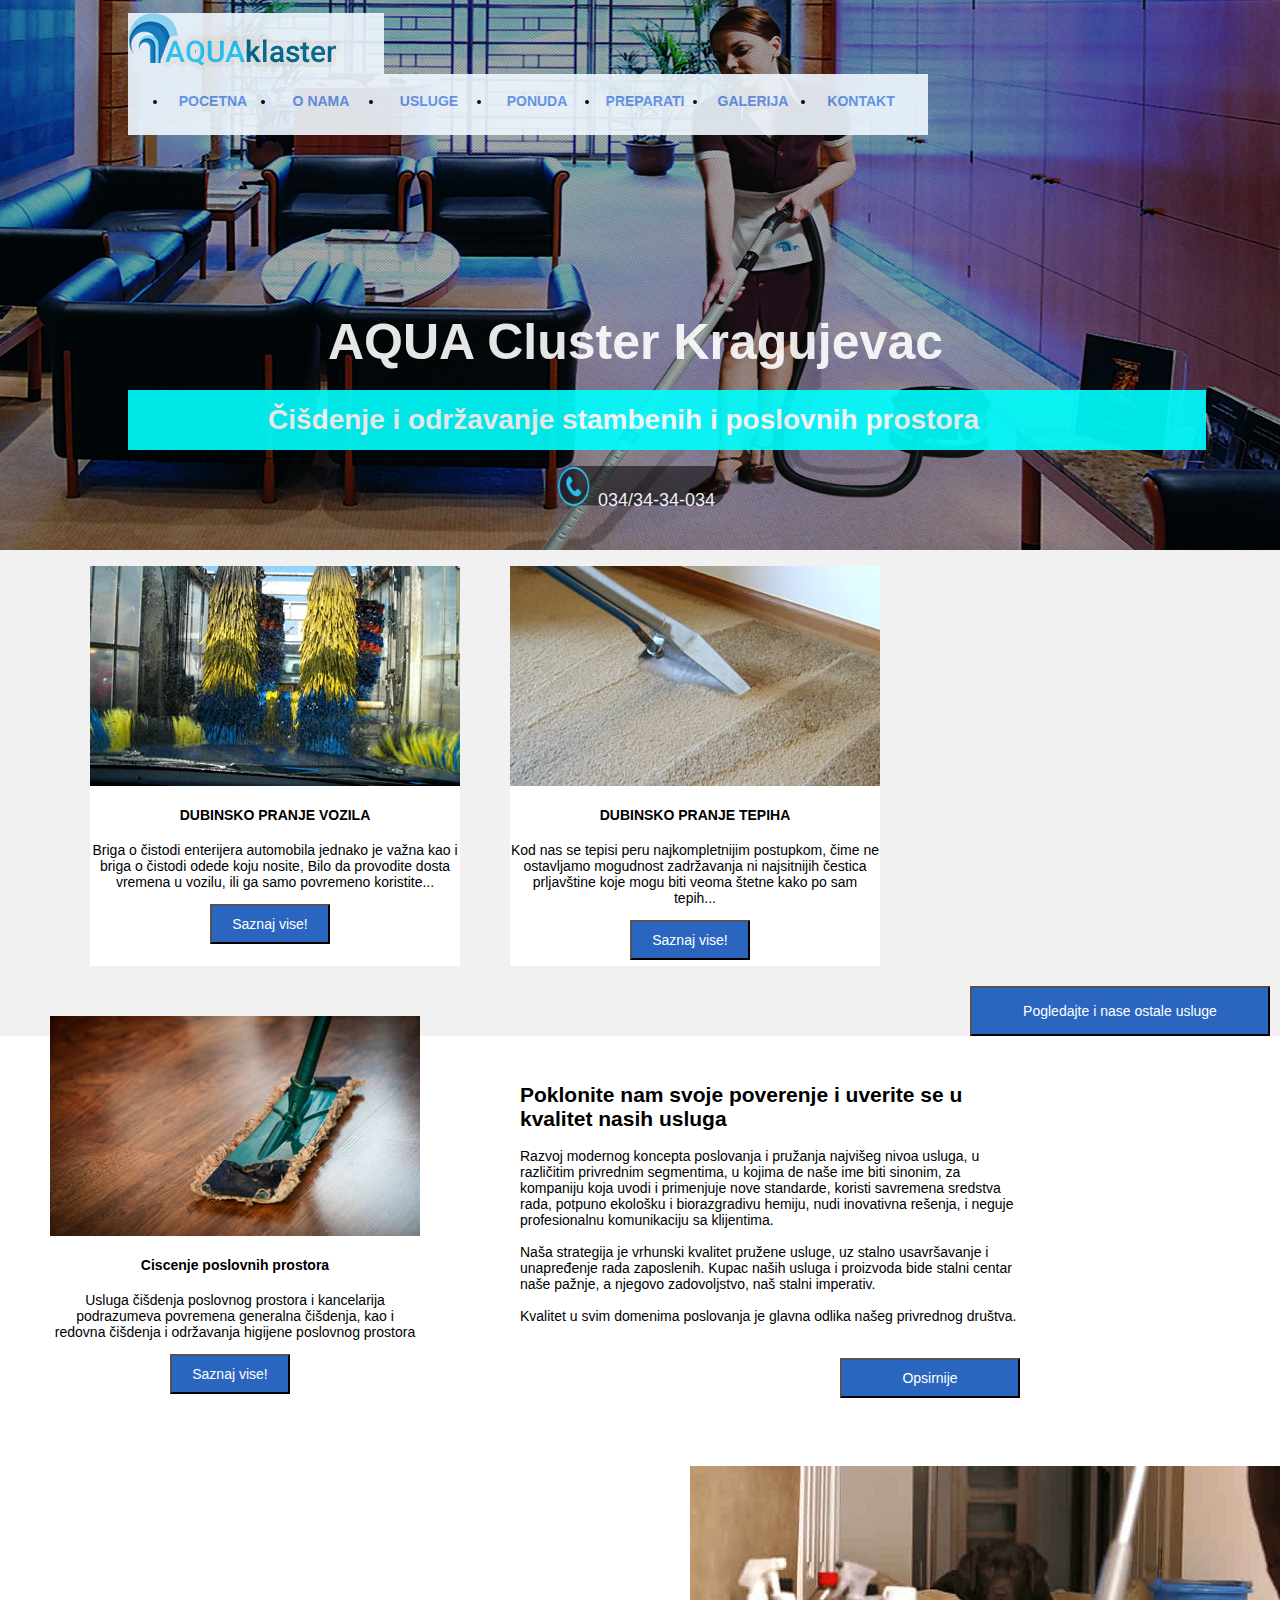
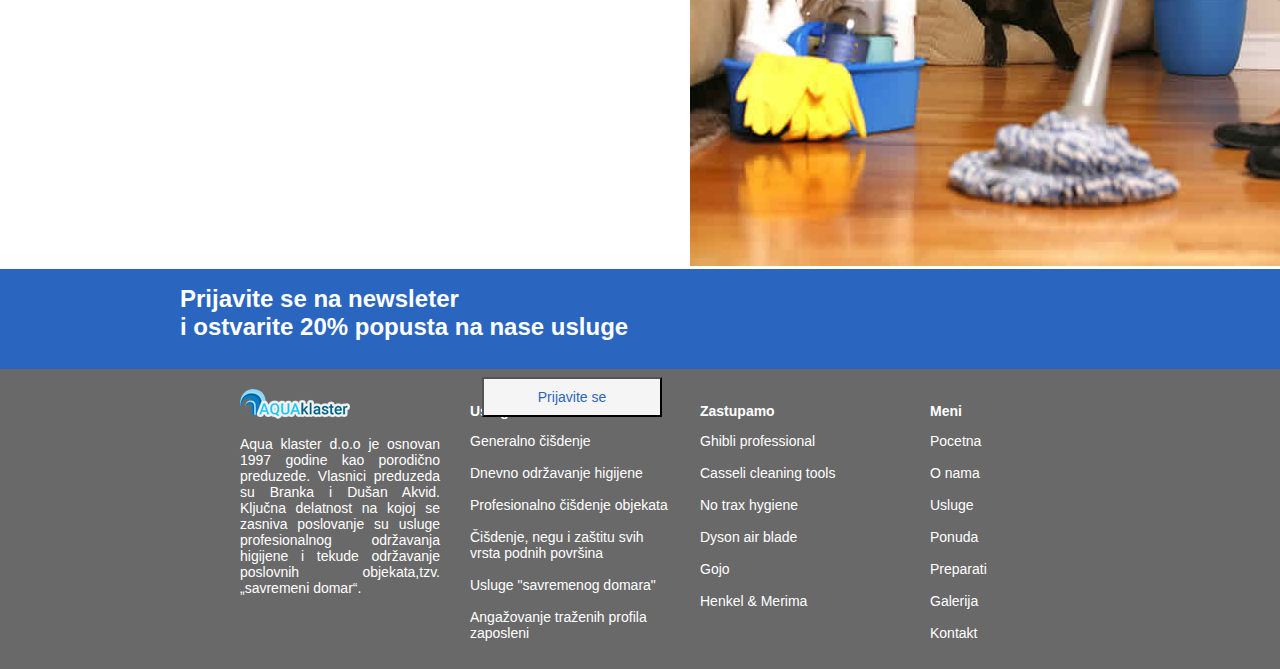
<file: index.html>
<!DOCTYPE html>
<html lang="sr">

<head>
    <meta charset="UTF-8">
    <meta name="description" content="Aqua klaster je preduzece koje se bavi ciscenjem i održavanjem poslovnih prostora">
    <meta name="keywords" content="Aqua, klaster, odrzavanje, kragujevac">
    <meta name="robots" content="index, follow">
    <meta name="viewport" content="width=device-width, initial-scale=1.0">

    <title>Početna - Aqua klaster</title>

    <link rel="stylesheet" href="css/normalize.css" type="text/css">
    <link rel="stylesheet" href="css/style.css" type="text/css">

</head>

<body>
    <div id="header">
        <div id="divLogo">
            <img src="images/logo.png">
        </div>
        <div id="divMenu">
            <ul id="Menu">
                <li>
                <a class="nav-link" href="#">Pocetna</a>
                </li>
                <li>
                <a class="nav-link" href="#">O nama</a>
                </li>
                <li>
                <a class="nav-link" href="#">Usluge</a>
                </li>
                <li>
                <a class="nav-link" href="#">Ponuda</a>
                </li>
                <li>
                <a class="nav-link" href="#">Preparati</a>
                </li>
                <li>
                <a class="nav-link" href="#">Galerija</a>
                </li>
                <li>
                <a class="nav-link" href="#">Kontakt</a>
                </li>
                
            </ul>
        </div>
        
        <h1 id="ime">AQUA Cluster Kragujevac</h1>
        
        <div id="divCiscenje">
            <h1 id="ciscenje">Čišdenje i održavanje stambenih i poslovnih prostora</h1>
        </div>
        
        /*----content wraper-----*/
        
            <div class="broj">
                <p><font size="4">034/34-34-034</font></p>
        
        </div>
    </div>
    
    
    <div class="ponude">
        <div class="IMGbx1">
            <div class="slika1">
                <img src="images/services/image-01.jpg">
                <div class="content1">
                    <h4>DUBINSKO PRANJE VOZILA</h4>
                    <p >Briga o čistodi enterijera automobila jednako je važna kao i briga o čistodi odede koju nosite, Bilo da provodite dosta vremena u vozilu, ili ga samo povremeno koristite...</p>
                </div>
                <div>
                    <button type="button" class="btn1">Saznaj vise!</button>
                </div>
            </div>
            
        </div>
                
        <div class="IMGbx2">
            <div>
                <img src="images/services/image-02.jpg">
                <div class="content2">
                    <h4>DUBINSKO PRANJE TEPIHA</h4>
                    <p>Kod nas se tepisi peru najkompletnijim postupkom, čime ne ostavljamo mogudnost zadržavanja ni najsitnijih čestica prljavštine koje mogu biti veoma štetne kako po sam tepih...</p>
                </div>
                <button type="button" class="btn2">Saznaj vise!</button>
            </div>
            
        </div>
        
        <div class="IMGbx3">
            <div>
                <img src="images/services/image-03.jpg">
                <div class="content3">
                <h4>Ciscenje poslovnih prostora</h4>
                    <p>Usluga čišdenja poslovnog prostora i kancelarija podrazumeva povremena generalna čišdenja, kao i redovna čišdenja i održavanja higijene poslovnog prostora</p>
                </div>
                <button type="button" class="btn3">Saznaj vise!</button>
            </div>
            
        </div>
        
        <div>
            <button type="button" class="velikodugme">Pogledajte i nase ostale usluge</button>
        </div>
        
        
        </div>
    
    
    <div id="info">
        <div class="content4">
        <h2>Poklonite nam svoje poverenje i uverite se u kvalitet nasih usluga</h2>
        <p>Razvoj modernog koncepta poslovanja i pružanja najvišeg nivoa usluga, u različitim privrednim segmentima, u kojima de naše ime biti sinonim, za kompaniju koja uvodi i primenjuje nove standarde, koristi savremena sredstva rada, potpuno ekološku i biorazgradivu hemiju, nudi inovativna rešenja, i neguje profesionalnu komunikaciju sa klijentima. <br>
            <br>
        Naša strategija je vrhunski kvalitet pružene usluge, uz stalno usavršavanje i unapređenje rada zaposlenih. Kupac naših usluga i proizvoda bide stalni centar naše pažnje, a njegovo zadovoljstvo, naš stalni imperativ.<br> 
            <br>
        Kvalitet u svim domenima poslovanja je glavna odlika našeg privrednog društva. </p>
            <div>
            <button type="button" class="psecedugme">Opsirnije</button>
        
            </div>
        </div>
        <div class="slikapas">
        <img src="images/animation/image-01.jpg">
        </div>
        
        
        
    </div>
    
    <div class="novine">
        <div class="txtnovine">
            <h3> <font size="5">Prijavite se na newsleter <br> i ostvarite 20% popusta na nase usluge </font></h3>
        </div>
        <div class="dugmezanovine">
            <button type="button" class="dugmezaprijavu"> Prijavite se</button>
        </div>
    
    </div>
    
    <div id="footer">
    <div class="jedan">
        <img src="images/logores.png">
        <div class="txt1">
        <p>Aqua klaster d.o.o je osnovan 1997 godine kao porodično preduzede. Vlasnici preduzeda su Branka i Dušan Akvid. Ključna delatnost na kojoj se zasniva poslovanje su usluge profesionalnog održavanja higijene i tekude održavanje poslovnih objekata,tzv. „savremeni domar“. </p>
        </div>
        
    </div>
    
    <div class="dva">
        <div>
            <p><b>Usluge</b></p>
        </div>
        <div>
            <p>Generalno čišdenje<br><br> Dnevno održavanje higijene<br><br> Profesionalno čišdenje objekata<br><br> Čišdenje, negu i zaštitu svih vrsta podnih površina<br><br> Usluge "savremenog domara"<br><br> Angažovanje traženih profila zaposleni</p>
        </div>
        
    </div>
    
    <div class="tri">
        <div>
            <p><b>Zastupamo</b></p>
        </div>
        <div>
            <p>Ghibli professional<br><br> Casseli cleaning tools <br><br> No trax hygiene <br><br> Dyson air blade <br><br> Gojo <br><br>Henkel & Merima</p>
        </div>
        
    </div>
        
    <div class="cetiri">
        <div>
            <p><b>Meni</b></p>
        </div>
        <div>
            <p>Pocetna<br><br> O nama<br><br> Usluge <br><br> Ponuda<br><br> Preparati<br><br> Galerija<br><br> Kontakt </p>
        </div>
        
    </div>
        
        
    </div>
    
</body>

</html>
</file>
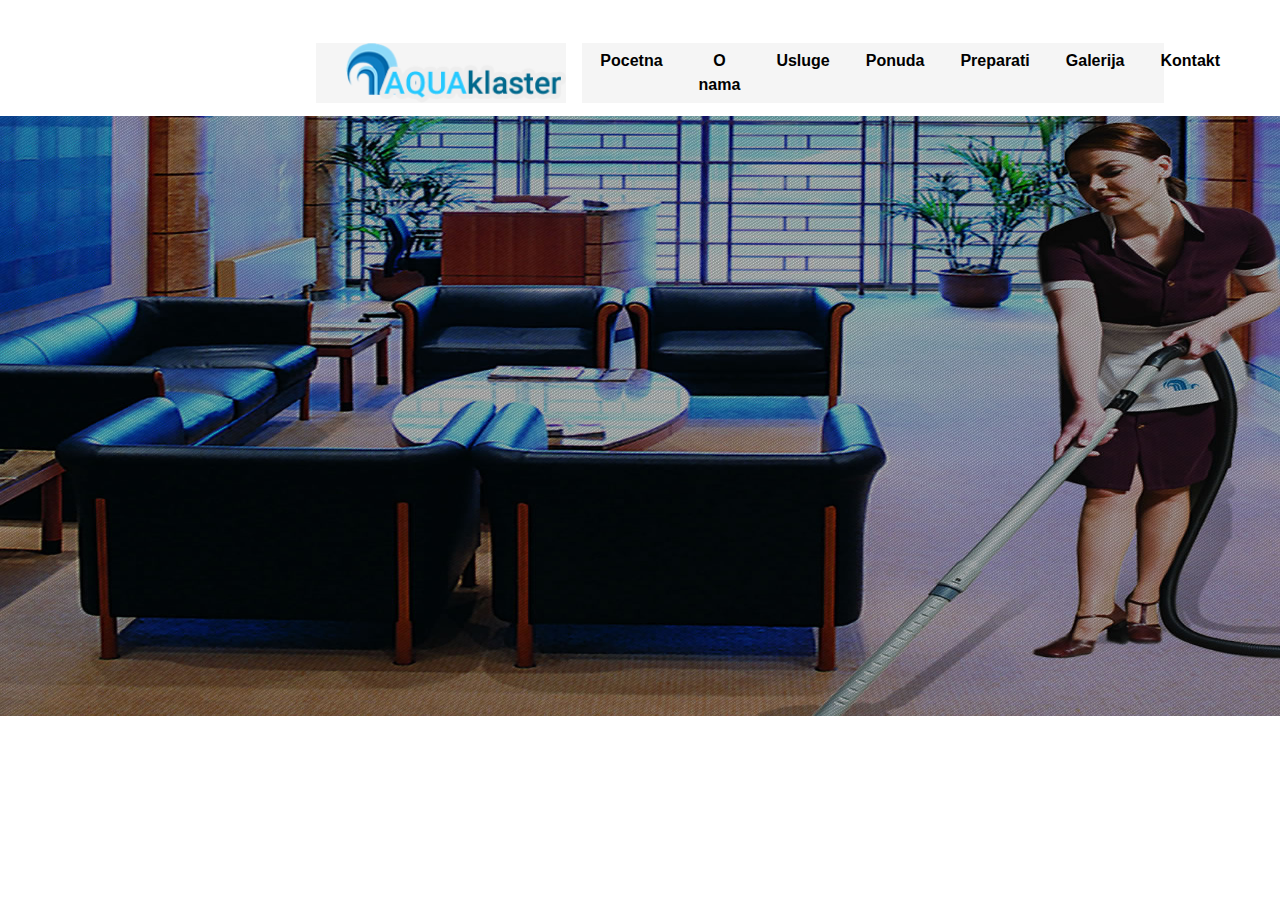
<file: aqua.html>
<!DOCTYPE html>
<html>
    <head>
        <title>Aqua websiteS</title>
        
            <script type="text/javascript" src="js/js.js"></script>
            <script type="text/javascript" src="./js/slick.js"></script>
        <link rel="stylesheet" href="still.css">
        <link rel="stylesheet" href="https://stackpath.bootstrapcdn.com/bootstrap/4.2.1/css/bootstrap.min.css" >
        <link href="https://fonts.googleapis.com/css?family=Open+Sans" rel="stylesheet">
        <script src="https://code.jquery.com/jquery-3.3.1.slim.min.js" ></script>
        <script src="https://cdnjs.cloudflare.com/ajax/libs/popper.js/1.14.6/umd/popper.min.js" ></script>
        <script src="https://stackpath.bootstrapcdn.com/bootstrap/4.2.1/js/bootstrap.min.js" ></script>
    </head>
    <body>
        
     <!----Navigacioni BAR---->
        <section id="nav-bar">
        <nav class="navbar navbar-expand-lg navbar-light">
  <a class="navbar-brand" href="#"><img src="images/logo.png"></a>
  <button class="navbar-toggler" type="button" data-toggle="collapse" data-target="#navbarNav" aria-controls="navbarNav" aria-expanded="false" aria-label="Toggle navigation">
    <span class="navbar-toggler-icon"></span>
  </button>
  <div class="collapse navbar-collapse" id="navbarNav">
    <ul class="navbar-nav ml-auto">
      <li class="nav-item ">
        <a class="nav-link" href="#">Pocetna</a>
      </li>
      <li class="nav-item">
        <a class="nav-link" href="#">O nama</a>
      </li>
      <li class="nav-item">
        <a class="nav-link" href="#">Usluge</a>
      </li>
        <li class="nav-item">
        <a class="nav-link" href="#">Ponuda</a>
      </li>
        <li class="nav-item">
        <a class="nav-link" href="#">Preparati</a>
      </li>
        <li class="nav-item">
        <a class="nav-link" href="#">Galerija</a>
      </li>
        <li class="nav-item">
        <a class="nav-link" href="#">Kontakt</a>
      </li>
      
    </ul>
  </div>
</nav>
        </section>
        <!------SLAJDER----->
        <div id="picture">
            <img src="images/header-bg.jpg"
                 height="600px"; width="1920px">
            <div>
            
            </div>
            
        </div>
    </body>
</html>
</file>
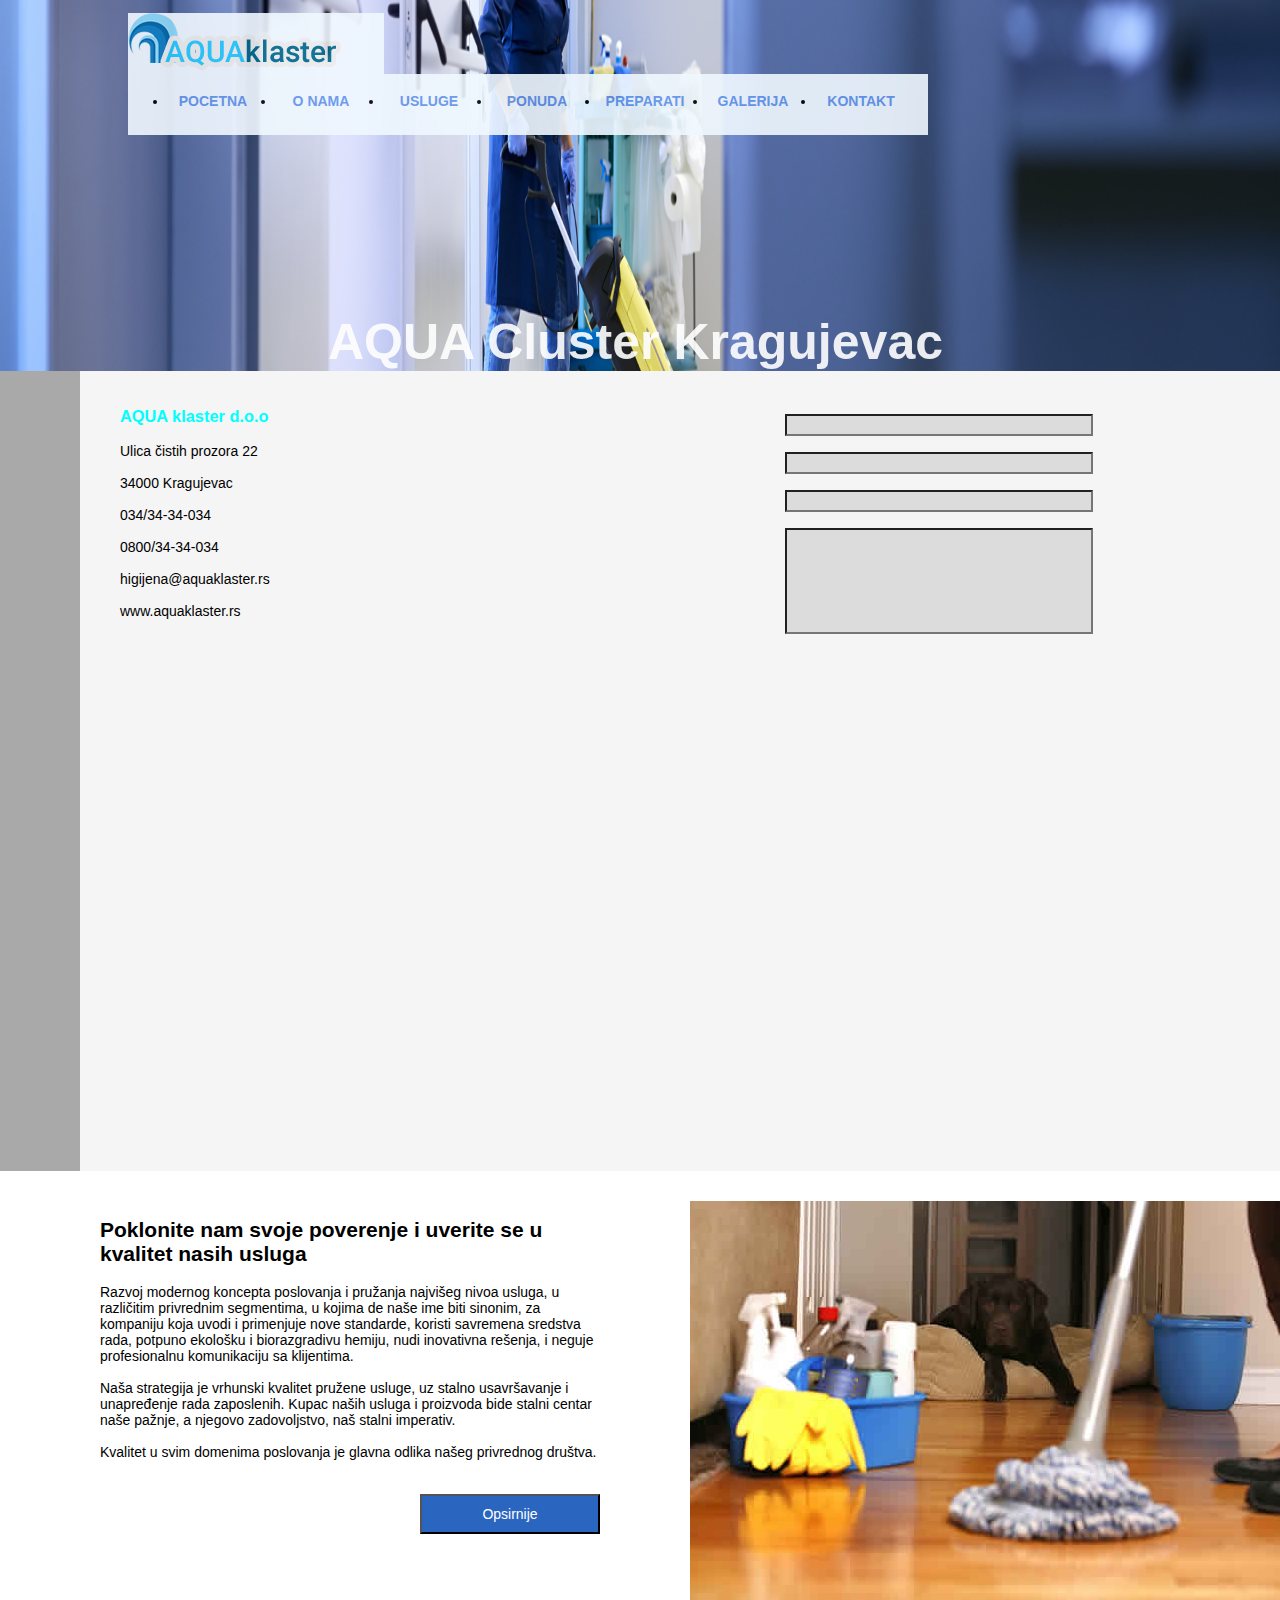
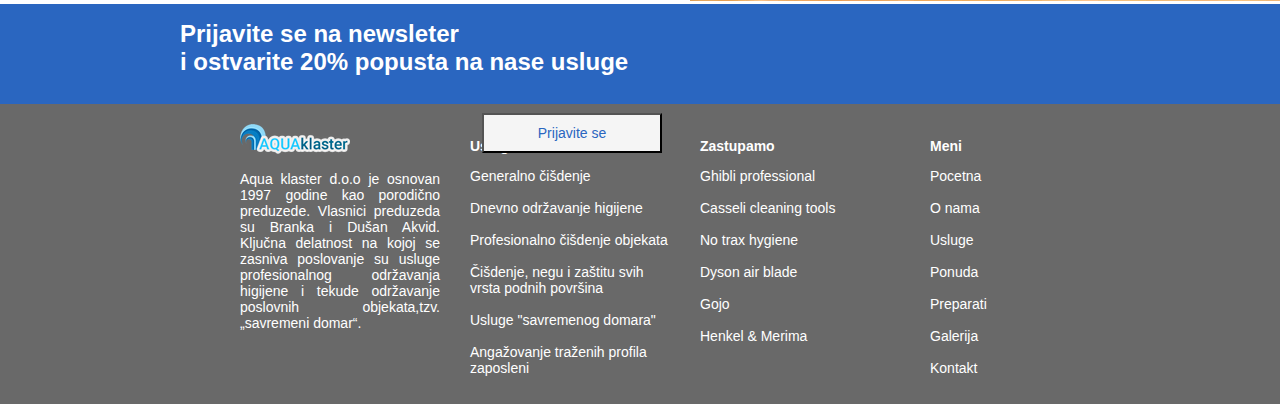
<file: kontakt.html>
<!DOCTYPE html>
<html lang="sr">

<head>
    <meta charset="UTF-8">
    <meta name="description" content="Aqua klaster je preduzece koje se bavi ciscenjem i održavanjem poslovnih prostora">
    <meta name="keywords" content="Aqua, klaster, odrzavanje, kragujevac">
    <meta name="robots" content="index, follow">
    <meta name="viewport" content="width=device-width, initial-scale=1.0">

    <title>Kontakt - Aqua klaster</title>

    <link rel="stylesheet" href="css/normalize.css" type="text/css">
    <link rel="stylesheet" href="css/style%20Kontakt.css" type="text/css">

</head>

<body>
    <div id="header">
        <div id="divLogo">
            <img src="images/logo.png">
        </div>
        <div id="divMenu">
            <ul id="Menu">
                <li>
                <a class="nav-link" href="#">Pocetna</a>
                </li>
                <li>
                <a class="nav-link" href="#">O nama</a>
                </li>
                <li>
                <a class="nav-link" href="#">Usluge</a>
                </li>
                <li>
                <a class="nav-link" href="#">Ponuda</a>
                </li>
                <li>
                <a class="nav-link" href="#">Preparati</a>
                </li>
                <li>
                <a class="nav-link" href="#">Galerija</a>
                </li>
                <li>
                <a class="nav-link" href="#">Kontakt</a>
                </li>
                
            </ul>
        </div>
        
        <h1 id="ime">AQUA Cluster Kragujevac</h1>
    </div>
    <div id="institucija">
    <div id="cale">
    <div class="dete1">
        <div class="informacije">
        <h3><font color="cyan">AQUA klaster d.o.o</font> </h3>
            <p>
                Ulica čistih prozora 22 <br><br>
                34000 Kragujevac <br><br>
                034/34-34-034 <br><br>
                0800/34-34-034 <br><br>
                higijena@aquaklaster.rs<br><br> 
                www.aquaklaster.rs </p>
        </div>
        
    </div>
        
    <div class="dete2">
        <div class="labele">
        <input type="text" id="name" name="userName"><br><br>
        <input type="text" id="nameFirm" name="nameFirm"><br><br>
        <input type="number" id="number" name="number"><br><br>
        <input type="text" id="text" name="txt">
        </div>
    
    </div>
    
    <div class="dete3">
        <iframe src="https://www.google.com/maps/embed?pb=!1m18!1m12!1m3!1d306492.1995549916!2d8.456109004145546!3d53.11970254844837!2m3!1f0!2f0!3f0!3m2!1i1024!2i768!4f13.1!3m3!1m2!1s0x47b128100ceee335%3A0xc2e8885cf937df51!2z0JHRgNC10LzQtdC9!5e0!3m2!1ssr!2sde!4v1546627635813" width="1000" height="400" frameborder="0" style="border:0" allowfullscreen></iframe>
    </div>
    
    
    </div>
    </div>
     <div id="info">
        <div class="content4">
        <h2>Poklonite nam svoje poverenje i uverite se u kvalitet nasih usluga</h2>
        <p>Razvoj modernog koncepta poslovanja i pružanja najvišeg nivoa usluga, u različitim privrednim segmentima, u kojima de naše ime biti sinonim, za kompaniju koja uvodi i primenjuje nove standarde, koristi savremena sredstva rada, potpuno ekološku i biorazgradivu hemiju, nudi inovativna rešenja, i neguje profesionalnu komunikaciju sa klijentima. <br>
            <br>
        Naša strategija je vrhunski kvalitet pružene usluge, uz stalno usavršavanje i unapređenje rada zaposlenih. Kupac naših usluga i proizvoda bide stalni centar naše pažnje, a njegovo zadovoljstvo, naš stalni imperativ.<br> 
            <br>
        Kvalitet u svim domenima poslovanja je glavna odlika našeg privrednog društva. </p>
            <div>
            <button type="button" class="psecedugme">Opsirnije</button>
        
            </div>
        </div>
        <div class="slikapas">
        <img src="images/animation/image-01.jpg">
        </div>
        
        
        
    </div>
    
    <div class="novine">
        <div class="txtnovine">
            <h3> <font size="5">Prijavite se na newsleter <br> i ostvarite 20% popusta na nase usluge </font></h3>
        </div>
        <div class="dugmezanovine">
            <button type="button" class="dugmezaprijavu"> Prijavite se</button>
        </div>
    
    </div>
    
    <div id="footer">
    <div class="jedan">
        <img src="images/logores.png">
        <div class="txt1">
        <p>Aqua klaster d.o.o je osnovan 1997 godine kao porodično preduzede. Vlasnici preduzeda su Branka i Dušan Akvid. Ključna delatnost na kojoj se zasniva poslovanje su usluge profesionalnog održavanja higijene i tekude održavanje poslovnih objekata,tzv. „savremeni domar“. </p>
        </div>
        
    </div>
    
    <div class="dva">
        <div>
            <p><b>Usluge</b></p>
        </div>
        <div>
            <p>Generalno čišdenje<br><br> Dnevno održavanje higijene<br><br> Profesionalno čišdenje objekata<br><br> Čišdenje, negu i zaštitu svih vrsta podnih površina<br><br> Usluge "savremenog domara"<br><br> Angažovanje traženih profila zaposleni</p>
        </div>
        
    </div>
    
    <div class="tri">
        <div>
            <p><b>Zastupamo</b></p>
        </div>
        <div>
            <p>Ghibli professional<br><br> Casseli cleaning tools <br><br> No trax hygiene <br><br> Dyson air blade <br><br> Gojo <br><br>Henkel & Merima</p>
        </div>
        
    </div>
        
    <div class="cetiri">
        <div>
            <p><b>Meni</b></p>
        </div>
        <div>
            <p>Pocetna<br><br> O nama<br><br> Usluge <br><br> Ponuda<br><br> Preparati<br><br> Galerija<br><br> Kontakt </p>
        </div>
        
    </div>
        
        
    </div>
    
</body>

</html>
</file>
<file: css/style.css>
body {
    margin: 0;
    background: #f1f1f1;
    font-family: 'Open Sans', sans-serif;
    font-size: 14px;
    color: #000;
    background-image: url("header-bg.jpg");
    background-position: top;
    background-repeat: no-repeat;
    background-size: 100% 550px;
}
li 
{
    float: left;
}
a:link, a:visited
{
    display: block;
    width: 80px;
    height: 37px;
    background-color: aliceblue;
    color: cornflowerblue;
    text-decoration: none;
    text-align: center;
    font-weight: bold;
    text-transform: uppercase;
    padding: 5px;
    margin-bottom: auto;
    list-style-type: none;
    padding-right: 23px;
    
}

a:hover, a:active
{
    background-color: aqua;
}

#header{
    padding-top: 1%;
    width: 80%;
    height: 30%;
    margin: auto;
    opacity: 0.9;
}


#divLogo{
    float: left;
    padding-right: 25%;
    background-color: aliceblue;
    width:0px;
}

#divMenu{
    float: left;
    width: 800px;
    height: 61px;
    background-color: aliceblue;
    

}

/*li{
    float: left;
    color: deepskyblue;
    list-style-type: none;
    font-size: 15px;
    font-weight: bold;
    padding-left: 10px;
}*/

#ime{
    font-weight: bold;
    color: white;
    margin:auto;
    padding-top: 300px;
    padding-left: 200px;
    font-size: 50px;
}

#divCiscenje{
    background-color: aqua;
    height: 60px;
    width: 1038px;
    padding-left: 40px;
}

#ciscenje{
    color: white;
    padding-left: 100px;
    height: 60px;
    line-height: 60px;
}
/*
.govornica
{
    margin-left: 400px;
    margin-top: 10px;
    position: absolute;
}
.govornica img
{
    width: 60%;
}
*/

.broj{
    color: white;
    bottom: 300px;
    height: 50px;
    width: 840px;
    align-content: center;
    margin-left: 430px;
    background-image: url("rsz_header-tel-bg.png");
    background-size: 20% 40px;
    background-repeat: no-repeat;
}

.broj p 
{
    margin-left: 40px;
    padding-top: 10px;
    
}

#ponude
{
    background-color: lightgray;
    
   
}

.IMGbx1
{
    background-color: white;
    margin-top: 50px;
    margin-left: 90px;
    height: 400px;
    width: 370px;
    float: left;
}

.IMGbx2
{
    background-color: white;
    margin-top: 50px;
    margin-left: 50px;
    height: 400px;
    width: 370px;
    float: left;
}

.IMGbx3
{
    background-color: white;
    margin-top: 50px;
    margin-left: 50px;
    height: 400px;
    width: 370px;
    float: left;
}

.content1 ,.content2 , .content3
{
    text-align: center;
}

.btn1 , .btn2 , .btn3
{
    height: 40px;
    width: 120px;
    align-content: center;
    margin-left: 120px;
    background-color: #2A66C0 ;
    color: white;
}

.velikodugme
{
    height: 50px;
    width: 300px;
    align-content: center;
    margin-left: 550px;
    margin-top: 20px;
    background-color: #2A66C0;
    color: white;
}

#info
{
    background-color: white;
    padding-top: 30px;
}

.content4 
{
    float: left;
    width: 500px;
    height: 400px;
    margin-left: 100px;
}

.slikapas
{
    
    margin-left: 690px;
    
}

.psecedugme
{
    height: 40px;
    width: 180px;
    background-color: #2A66C0;
    margin-top: 20px;
    margin-left: 320px;
    color: white;
}



.novine
{
    background-color: #2A66C0;
    height: 100px;
    
}

.txtnovine
{
    text-align: left;
    color: white;
    float: left;
    margin-left: 180px;
    
}


.dugmezaprijavu
{
    height: 40px;
    width: 180px;
    background-color: whitesmoke;
    margin-top: 20px;
    margin-left: 482px;
    color: #2A66C0;
}

#footer
{
    background-color: dimgrey;
    height: 300px;
}

.jedan
{
    float: left;
    height: 160px;
    width: 200px;
    margin-left: 240px;
    padding-top: 20px;
    text-align: justify;
    color: white;
}

.dva
{
    float: left;
    padding-left: 30px;
    height: 160px;
    width: 200px;
    margin-top: 20px;
    color: white;
}

.tri
{
    float: left;
    padding-left: 30px;
    height: 160px;
    width: 200px;
    margin-top: 20px;
    color: white;
}

.cetiri
{
 float: left;
    padding-left: 30px;
    height: 160px;
    width: 200px;
    margin-top: 20px;
    color: white;   
}











/*.bg{
    background-image: url("/images/header-bg.jpg");
    background-position: center;
    background-repeat: no-repeat;
    height: 40%;
    width: 100%;
    background-size: cover;
}*/
</file>
<file: still.css>
*
{
    margin: 0;
    padding: 0;
}

/*-----NAVIGACIONI BAR--------*/
#nav-bar
{
    position: sticky;
    top: 0;
    z-index: 10;
}

#navbarNav 
{
    width: 30%;
    height: 60px;
    margin-right: 100px;
    margin-top: 30px;
    color: whitesmoke;
    background-color: whitesmoke;

}

.navbar-brand img
{
    margin-left: 300px;
    height: 60px;
    padding-left: 30px;
    background-color: whitesmoke;
    margin-top: 30px;
}


.navbar-nav li
{
    padding: 0 10px;
    
}

.navbar-nav li a
{
    float: right;
    text-align: center;
    
}

#nav-bar ul li a:hover
{
    color: aqua!important;
}

.navbar 
{
    background: #fff;
}

.navbar-toggler
{
    border: none !important;
}

.nav-link
{
    color:#000 !important;
    font-weight: 600;
    font-size: 16px;
}
</file>
